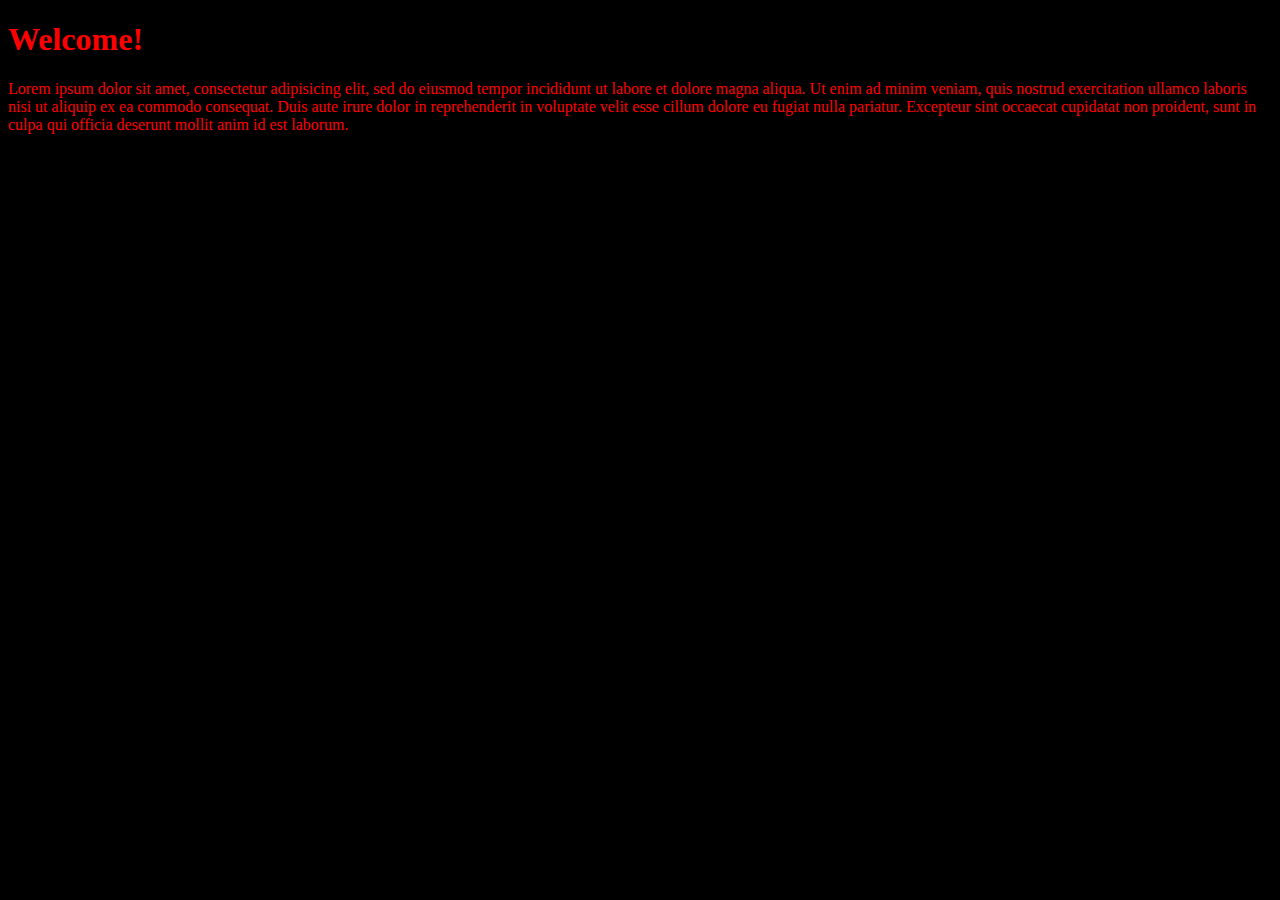
<file: 01_css/index.html>
<!DOCTYPE html>
<html>
<head>
    <title>CSS intro page</title>
    <link rel="stylesheet" href="style.css" />
</head>
<body>
    <h1>Welcome!</h1>
    <p>Lorem ipsum dolor sit amet, consectetur adipisicing elit, sed do eiusmod
    tempor incididunt ut labore et dolore magna aliqua. Ut enim ad minim veniam,
    quis nostrud exercitation ullamco laboris nisi ut aliquip ex ea commodo
    consequat. Duis aute irure dolor in reprehenderit in voluptate velit esse
    cillum dolore eu fugiat nulla pariatur. Excepteur sint occaecat cupidatat non
    proident, sunt in culpa qui officia deserunt mollit anim id est laborum.</p>
</body>
</html>
</file>
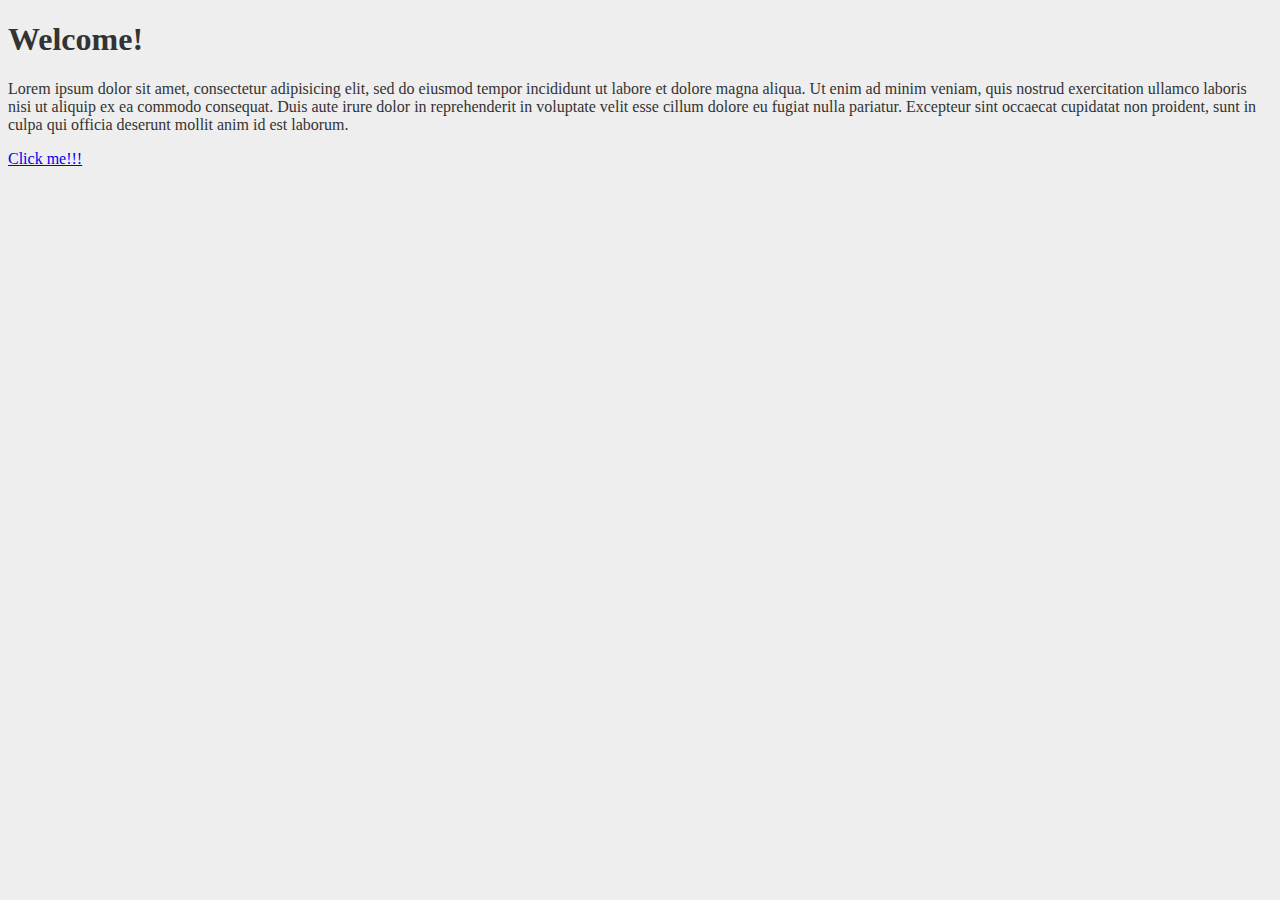
<file: 02_js_intro/index.html>
<!DOCTYPE html>
<html>
<head>
    <title>JS intro page</title>
    <link rel="stylesheet" href="style.css" />
</head>
<body>
    <h1>Welcome!</h1>
    <p>Lorem ipsum dolor sit amet, consectetur adipisicing elit, sed do eiusmod
    tempor incididunt ut labore et dolore magna aliqua. Ut enim ad minim veniam,
    quis nostrud exercitation ullamco laboris nisi ut aliquip ex ea commodo
    consequat. Duis aute irure dolor in reprehenderit in voluptate velit esse
    cillum dolore eu fugiat nulla pariatur. Excepteur sint occaecat cupidatat non
    proident, sunt in culpa qui officia deserunt mollit anim id est laborum.</p>

    <div>
        <a href="#" id="the-button">Click me!!!</a>
    </div>

    <script>
    var button = document.getElementById("the-button");
    button.addEventListener("click", function (event) {
        event.preventDefault();
        alert("You really clicked me, huh.");
    });
    </script>
</body>
</html>
</file>
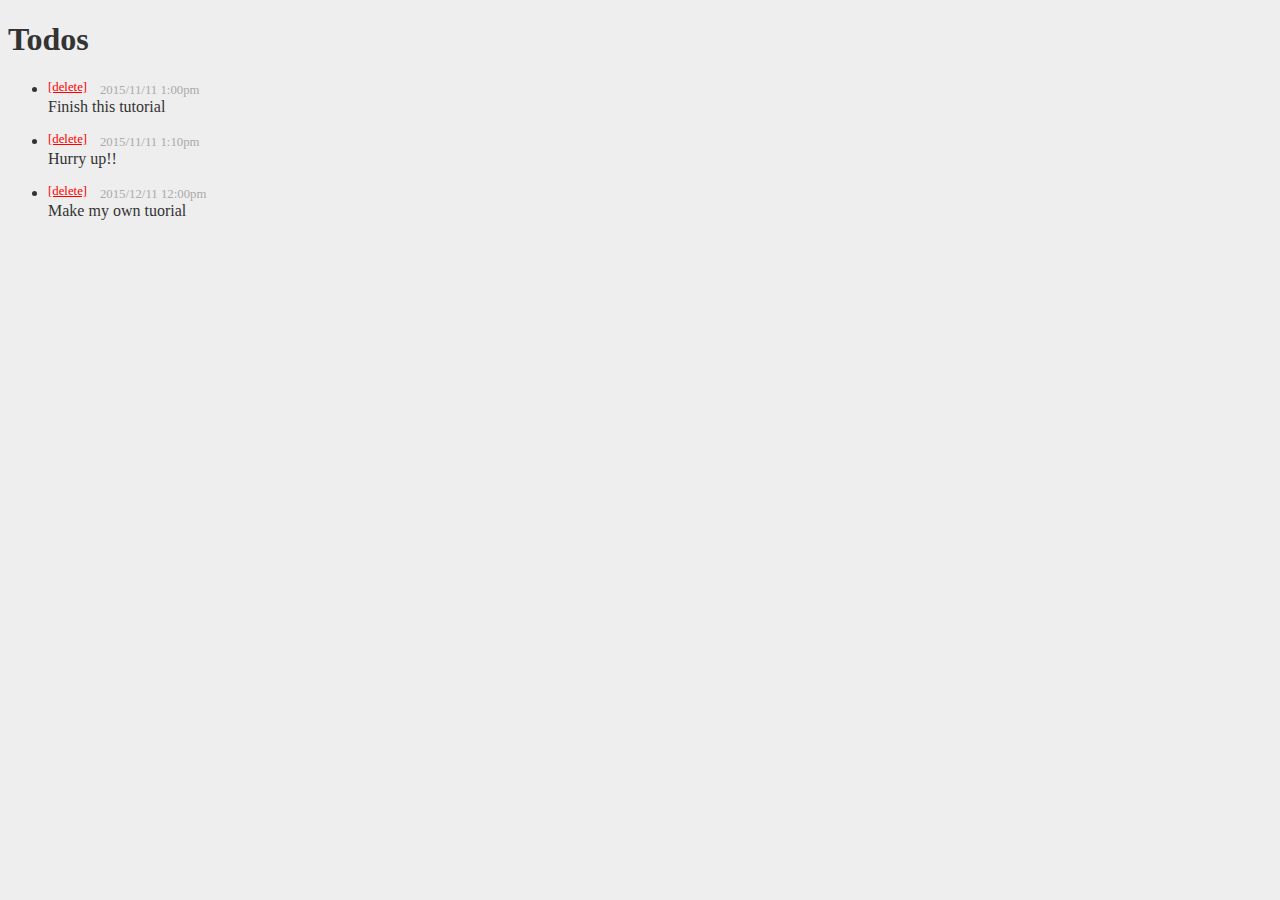
<file: 04_todos_app/index.html>
<!DOCTYPE html>
<html>
<head>
    <title>Todos</title>
    <link rel="stylesheet" href="style.css" />
    <script src="jquery-2.1.4.min.js"></script>
    <script src="script.js"></script>
</head>
<body>
    <h1>Todos</h1>
    <ul id="todos"></ul>
</body>
</html>
</file>
<file: 01_css/style.css>
body {
    background: black;
    color: red;
}
</file>
<file: 02_js_intro/style.css>
body {
    background: #eee;
    color: #333;
}
</file>
<file: 04_todos_app/style.css>
body {
    background: #eee;
    color: #333;
}

.todo {
    margin-bottom: 1em;
}
.todo .date, .todo .delete-button {
    display: inline-block;
}
.todo .date {
    font-size: 80%;
    color: #aaa;
}
.todo .delete-button {
    float: left;
    margin-right: 1em;
    font-size: 80%;
    color: #f00;
}
.todo .message {
}
</file>
